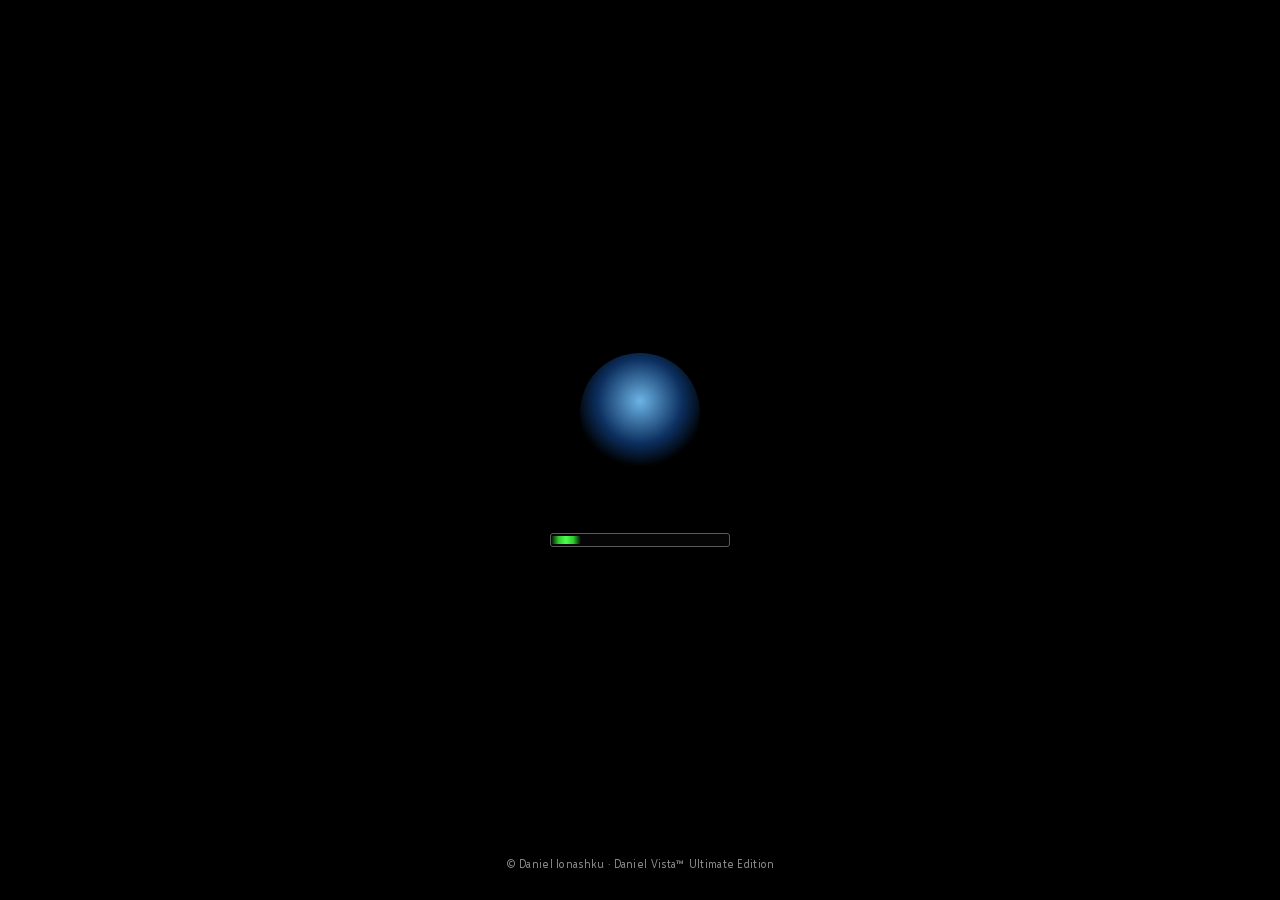
<file: vista/index.html>
<!doctype html>
<html lang="en">
<head>
<meta charset="utf-8">
<meta name="viewport" content="width=device-width, initial-scale=1, viewport-fit=cover">
<title>Daniel Vista</title>
<meta name="description" content="Daniel Ionashku's portfolio, as a 2007 desktop. Double-click around: FIYR, 4160, Bible History, What We Preach, Founder's Realm and more.">
<meta property="og:title" content="Daniel Vista: Daniel Ionashku's portfolio">
<meta property="og:description" content="My projects, as a 2007 desktop. Aero glass included.">
<meta property="og:type" content="website">
<meta property="og:url" content="https://danielionashku.github.io/portfolio/vista/">
<meta property="og:image" content="https://danielionashku.github.io/portfolio/vista/assets/og.jpg">
<meta property="og:image:width" content="1200">
<meta property="og:image:height" content="630">
<meta name="twitter:card" content="summary_large_image">
<meta name="theme-color" content="#0b3b75">
<link rel="icon" href="data:image/svg+xml,%3Csvg xmlns='http://www.w3.org/2000/svg' viewBox='0 0 32 32'%3E%3Ccircle cx='16' cy='16' r='15' fill='%231a5aa6'/%3E%3Cpath d='M16 5c1.3 5.2 5.8 9.7 11 11-5.2 1.3-9.7 5.8-11 11-1.3-5.2-5.8-9.7-11-11 5.2-1.3 9.7-5.8 11-11z' fill='%23fff'/%3E%3Ccircle cx='16' cy='16' r='2.6' fill='%2337d67a'/%3E%3C/svg%3E">
<link rel="preload" href="assets/fonts/selawk.woff2" as="font" type="font/woff2" crossorigin>
<link rel="preconnect" href="https://fonts.googleapis.com">
<link rel="stylesheet" href="https://fonts.googleapis.com/css2?family=Open+Sans:wght@300;400;600;700&display=swap">
<link rel="stylesheet" href="css/vista.css?v=1793560321">
<link rel="stylesheet" href="css/apps.css?v=1793560321">
</head>
<body>
  <div id="boot" aria-label="Starting">
    <div class="boot-orb"></div>
    <div class="boot-bar"><i></i></div>
    <div class="boot-copy">© Daniel Ionashku · Daniel Vista™ Ultimate Edition</div>
  </div>

  <div id="login">
    <div class="login-tile" tabindex="0" role="button" aria-label="Log in as Daniel">
      <div class="user-frame"><img alt="Daniel Ionashku"></div>
      <div class="login-name">Daniel Ionashku</div>
      <div style="display:flex;align-items:center;gap:8px"><span class="login-hint">Click to log on</span><span class="login-arrow">➜</span></div>
    </div>
    <div class="welcome-text"><div class="spinner"></div>Welcome</div>
    <div class="login-brand"><b>Daniel</b> Vista<small>ULTIMATE · PORTFOLIO EDITION</small></div>
  </div>

  <div id="desktop">
    <div id="wallpaper" class="wp-aurora"></div>
    <div id="icons" role="list" aria-label="Desktop"></div>
    <div id="sidebar" aria-label="Gadgets"></div>
    <div id="windows"></div>
  </div>

  <div id="startmenu" role="menu" aria-label="Start menu"></div>
  <div id="flip3d"><div class="stack"></div><div class="hint">Scroll or use ← → to flip · Enter or click to open · Esc to close</div></div>

  <div id="taskbar">
    <button id="start-orb" aria-label="Start" data-tip="Start"></button>
    <div id="quicklaunch"></div>
    <div id="tasks"></div>
    <div id="tray"></div>
    <div id="show-desktop" role="button" aria-label="Show desktop"></div>
  </div>

  <noscript><div style="position:fixed;inset:0;z-index:999999;background:#0b3b75;color:#fff;display:grid;place-items:center;font:16px sans-serif;padding:20px;text-align:center">Daniel Vista needs JavaScript. The old portfolio lives at <a style="color:#9fdcff" href="../">danielionashku.github.io/portfolio</a>.</div></noscript>

  <script src="js/icons.js?v=1793560321"></script>
  <script src="js/os.js?v=1793560321"></script>
  <script src="data/projects.js?v=1793560321"></script>
  <script src="js/apps.js?v=1793560321"></script>
</body>
</html>
</file>
<file: vista/css/vista.css>
/* ==========================================================================
   Daniel Vista — an Aero-glass desktop portfolio
   ========================================================================== */
/* Selawik: open-source (SIL OFL 1.1) metric match for Segoe UI, so Macs, Linux and phones get the right widths */
@font-face { font-family: "Selawik"; src: url("../assets/fonts/selawkl.woff2") format("woff2"); font-weight: 300; font-display: swap; }
@font-face { font-family: "Selawik"; src: url("../assets/fonts/selawk.woff2") format("woff2"); font-weight: 400; font-display: swap; }
@font-face { font-family: "Selawik"; src: url("../assets/fonts/selawksb.woff2") format("woff2"); font-weight: 600; font-display: swap; }
@font-face { font-family: "Selawik"; src: url("../assets/fonts/selawkb.woff2") format("woff2"); font-weight: 700; font-display: swap; }
:root {
  --font: "Segoe UI", Selawik, "Open Sans", Tahoma, "Helvetica Neue", Arial, sans-serif;
  --glass: rgba(150, 190, 225, 0.48);
  --glass-inactive: rgba(175, 195, 215, 0.36);
  --glass-border: rgba(20, 30, 45, 0.85);
  --text: #1e1e1e;
  --link: #0066cc;
  --sel: #cce8ff;
  --sel-border: #99d1ff;
  --taskbar-h: 32px;
  --di: 1;
  --win-radius: 8px;
}

* { box-sizing: border-box; }
html, body {
  margin: 0; height: 100%; overflow: hidden;
  font-family: var(--font); font-size: 12px; color: var(--text);
  background: #000; -webkit-font-smoothing: antialiased;
  user-select: none; -webkit-user-select: none;
}
button { font-family: inherit; font-size: inherit; }
img { -webkit-user-drag: none; }
a { color: var(--link); }
.selectable, .selectable * { user-select: text; -webkit-user-select: text; }

/* ---------- Boot ---------- */
#boot {
  position: fixed; inset: 0; z-index: 100000; background: #000;
  display: flex; flex-direction: column; align-items: center; justify-content: center;
  transition: opacity .6s;
}
#boot .boot-orb {
  width: 120px; height: 120px; border-radius: 50%; position: relative;
  background: radial-gradient(circle at 50% 40%, rgba(120,200,255,.9), rgba(20,80,160,.6) 45%, transparent 70%);
  filter: blur(.3px); animation: bootGlow 2.4s ease-in-out infinite;
}
#boot .boot-orb::after {
  content: ""; position: absolute; inset: 30px; border-radius: 50%;
  background: conic-gradient(from 0deg, #37d67a, #2fb6ff, #9be7ff, #5cf0b0, #37d67a);
  opacity: .0; animation: bootSpin 2.4s ease-in-out infinite;
  mask: radial-gradient(circle, transparent 38%, #000 40%);
  -webkit-mask: radial-gradient(circle, transparent 38%, #000 40%);
}
@keyframes bootGlow { 0%,100% { transform: scale(.9); opacity: .6 } 50% { transform: scale(1.05); opacity: 1 } }
@keyframes bootSpin { 0% { transform: rotate(0); opacity: .2 } 50% { opacity: .9 } 100% { transform: rotate(360deg); opacity: .2 } }
#boot .boot-bar {
  margin-top: 60px; width: 180px; height: 14px; border: 1px solid #5a5a5a; border-radius: 3px;
  overflow: hidden; position: relative; background: #050505;
}
#boot .boot-bar i {
  position: absolute; top: 2px; bottom: 2px; width: 30px; border-radius: 2px;
  background: linear-gradient(90deg, transparent, #2ec82e, #4cff4c, #2ec82e, transparent);
  animation: bootBar 1.6s linear infinite;
}
@keyframes bootBar { from { left: -40px } to { left: 190px } }
#boot .boot-copy { position: absolute; bottom: 30px; color: #8a8a8a; font-size: 11px; letter-spacing: .3px; }

/* ---------- Welcome / login ---------- */
#login {
  position: fixed; inset: 0; z-index: 99999; display: none;
  background:
    radial-gradient(ellipse 80% 60% at 50% 120%, rgba(110,190,255,.35), transparent 60%),
    radial-gradient(ellipse 60% 40% at 15% 10%, rgba(80,160,230,.35), transparent 60%),
    linear-gradient(180deg, #0b3b75 0%, #1a5aa6 45%, #0f4687 100%);
  color: #fff; align-items: center; justify-content: center; flex-direction: column;
  transition: opacity .7s;
}
#login::before { /* light ribbons */
  content: ""; position: absolute; inset: 0; pointer-events: none;
  background:
    linear-gradient(170deg, transparent 40%, rgba(255,255,255,.10) 48%, transparent 56%),
    linear-gradient(165deg, transparent 58%, rgba(170,220,255,.12) 64%, transparent 70%);
}
#login .login-tile {
  position: relative; display: flex; flex-direction: column; align-items: center; gap: 14px;
  cursor: pointer; padding: 18px 28px; border-radius: 8px; border: 1px solid transparent; transition: .2s;
}
#login .login-tile:hover { background: rgba(255,255,255,.08); border-color: rgba(255,255,255,.25); }
.user-frame {
  width: 126px; height: 126px; padding: 9px; border-radius: 10px;
  background: linear-gradient(160deg, rgba(255,255,255,.95), rgba(220,235,250,.75) 45%, rgba(170,200,230,.7));
  box-shadow: 0 2px 12px rgba(0,0,0,.45), inset 0 0 0 1px rgba(255,255,255,.8);
  position: relative;
}
.user-frame img { width: 100%; height: 100%; object-fit: cover; border-radius: 4px; border: 1px solid rgba(0,0,0,.35); display: block; background: #9cc; }
.user-frame::after { content: ""; position: absolute; inset: 9px 9px 50% 9px; border-radius: 4px 4px 40% 40%/4px 4px 12px 12px; background: linear-gradient(rgba(255,255,255,.35), rgba(255,255,255,0)); pointer-events: none; }
#login .login-name { font-size: 24px; font-weight: 300; text-shadow: 0 1px 6px rgba(0,0,0,.4); }
#login .login-hint { font-size: 12px; opacity: .75; }
#login .login-arrow {
  width: 30px; height: 30px; border-radius: 50%; display: grid; place-items: center;
  background: radial-gradient(circle at 50% 30%, #8fd6ff, #1d78c9 60%, #0f4f91);
  border: 1px solid rgba(255,255,255,.6); box-shadow: 0 0 10px rgba(120,200,255,.6); font-size: 15px;
}
#login .login-brand { position: absolute; bottom: 28px; left: 0; right: 0; text-align: center; font-size: 22px; font-weight: 300; letter-spacing: .5px; opacity: .9; }
#login .login-brand b { font-weight: 600; }
#login .login-brand small { display: block; font-size: 11px; letter-spacing: 1px; opacity: .6; margin-top: 4px; }
#login.welcome .login-tile { pointer-events: none; }
#login .welcome-text { display: none; font-size: 34px; font-weight: 300; text-shadow: 0 2px 10px rgba(0,0,0,.4); align-items: center; gap: 14px; }
#login.welcome .login-tile { display: none; }
#login.welcome .welcome-text { display: flex; }
.spinner { width: 26px; height: 26px; border-radius: 50%; border: 3px solid rgba(255,255,255,.2); border-top-color: #9fdcff; animation: spin .8s linear infinite; }
@keyframes spin { to { transform: rotate(360deg) } }

/* ---------- Desktop ---------- */
#desktop {
  position: fixed; inset: 0 0 var(--taskbar-h) 0; overflow: hidden;
  background: #0b2c18;
}
#wallpaper { position: absolute; inset: 0; z-index: 0; transition: opacity .8s; }
.wp-aurora { background: #0a4a1f url("../assets/wp-aurora.svg") center / cover no-repeat; }
.wp-aurora::before {
  content: ""; position: absolute; inset: 0; pointer-events: none;
  background: radial-gradient(ellipse 30% 12% at 61% 50%, rgba(255,255,255,.18), transparent 70%);
  animation: aurora 9s ease-in-out infinite alternate;
}
@keyframes aurora { 0% { opacity: .3; transform: translateX(-2%) } 100% { opacity: 1; transform: translateX(2%) } }
.wp-blue { background:
    radial-gradient(ellipse 70% 50% at 50% 110%, rgba(120,200,255,.5), transparent 60%),
    linear-gradient(170deg, transparent 45%, rgba(255,255,255,.14) 50%, transparent 56%),
    linear-gradient(180deg, #08264d, #1b5fae 55%, #0b3366); }
.wp-sunset { background:
    radial-gradient(ellipse 60% 40% at 50% 75%, rgba(255,200,120,.7), transparent 60%),
    linear-gradient(170deg, transparent 50%, rgba(255,255,255,.15) 54%, transparent 60%),
    linear-gradient(180deg, #2a0f3d, #8a2f53 45%, #e07b39 75%, #3a1430); }
.wp-black { background:
    radial-gradient(ellipse 50% 35% at 50% 50%, rgba(80,160,255,.25), transparent 70%),
    linear-gradient(120deg, transparent 45%, rgba(120,190,255,.12) 50%, transparent 55%), #050608; }

/* Desktop icons */
#icons {
  position: absolute; z-index: 1; top: 6px; left: 4px; bottom: 6px;
  display: flex; flex-direction: column; flex-wrap: wrap; align-content: flex-start; gap: 2px;
}
.dicon {
  width: calc(82px * var(--di)); padding: 4px 2px 5px; border-radius: 3px; border: 1px solid transparent;
  display: flex; flex-direction: column; align-items: center; gap: 3px; cursor: default;
  color: #fff; text-align: center; font-size: 12px; line-height: 1.2;
  text-shadow: 0 0 3px #000, 0 1px 2px #000, 0 1px 4px rgba(0,0,0,.9);
}
.dicon .ic { width: calc(48px * var(--di)); height: calc(48px * var(--di)); display: grid; place-items: center; position: relative; }
.dicon .ic > img, .dicon .ic > svg { width: calc(48px * var(--di)); height: calc(48px * var(--di)); object-fit: contain; filter: drop-shadow(0 2px 2px rgba(0,0,0,.45)); }
.dicon .ic .appthumb { width: calc(46px * var(--di)); height: calc(46px * var(--di)); border-radius: calc(10px * var(--di)); object-fit: cover; box-shadow: 0 2px 5px rgba(0,0,0,.5), inset 0 0 0 1px rgba(255,255,255,.3); }
.dicon .ic .shortcut { position: absolute; left: 0; bottom: 0; width: 14px; height: 14px; filter: none; }
.dicon span { max-width: calc(80px * var(--di)); overflow: hidden; display: -webkit-box; -webkit-line-clamp: 2; -webkit-box-orient: vertical; word-break: break-word; }
.dicon:hover { background: rgba(160, 205, 255, .18); border-color: rgba(200, 230, 255, .35); }
.dicon.sel { background: rgba(140, 195, 255, .35); border-color: rgba(200, 230, 255, .6); }

/* Sidebar gadgets */
#sidebar {
  position: absolute; z-index: 1; top: 8px; right: 8px; width: 170px;
  display: flex; flex-direction: column; gap: 12px; align-items: center;
}
.gadget { width: 160px; color: #fff; position: relative; }
.gadget-clock { width: 130px; height: 130px; }
.gadget-clock .face {
  position: absolute; inset: 0; border-radius: 50%;
  background: radial-gradient(circle at 50% 35%, #ffffff, #e9eef3 55%, #b9c3cc 80%, #8b97a2);
  box-shadow: 0 4px 10px rgba(0,0,0,.5), inset 0 0 0 5px rgba(255,255,255,.7), inset 0 0 0 6px rgba(0,0,0,.25), inset 0 0 0 9px #cfd7de;
}
.gadget-clock .tick { position: absolute; left: 50%; top: 12px; width: 2px; height: 7px; margin-left: -1px; background: #444; transform-origin: 1px 53px; }
.gadget-clock .hand { position: absolute; left: 50%; bottom: 50%; transform-origin: 50% 100%; border-radius: 2px; }
.gadget-clock .h { width: 4px; height: 30px; margin-left: -2px; background: #222; }
.gadget-clock .m { width: 3px; height: 42px; margin-left: -1.5px; background: #333; }
.gadget-clock .s { width: 1px; height: 46px; margin-left: -.5px; background: #d22; }
.gadget-clock .pin { position: absolute; left: 50%; top: 50%; width: 8px; height: 8px; margin: -4px; border-radius: 50%; background: #222; }
.gadget-clock .brand { position: absolute; top: 74px; width: 100%; text-align: center; font-size: 8px; color: #666; letter-spacing: 1px; }
.gadget-box {
  border-radius: 7px; padding: 8px 9px; font-size: 11px;
  background: linear-gradient(180deg, rgba(40,50,60,.82), rgba(10,14,20,.88));
  border: 1px solid rgba(255,255,255,.22); box-shadow: 0 3px 10px rgba(0,0,0,.5), inset 0 1px 0 rgba(255,255,255,.25);
}
.gadget-box h4 { margin: 0 0 5px; font-size: 11px; font-weight: 600; color: #bfe3ff; display: flex; justify-content: space-between; }
.gadget-slideshow { padding: 5px; cursor: pointer; }
.gadget-slideshow .frame { height: 100px; border-radius: 4px; overflow: hidden; position: relative; background: #000; }
.gadget-slideshow img { position: absolute; inset: 0; width: 100%; height: 100%; object-fit: cover; object-position: top; transition: opacity 1s; }
.gadget-slideshow img:is(.tall, .wide) { object-fit: contain; object-position: center; background: #111; }
.gadget-slideshow .cap { margin-top: 4px; text-align: center; font-size: 10px; color: #cde; }
.meter { display: flex; gap: 8px; align-items: center; justify-content: space-around; }
.meter .dial { width: 58px; height: 58px; border-radius: 50%; position: relative;
  background: radial-gradient(circle at 50% 40%, #3a4148, #111 70%); border: 2px solid #8a939b; box-shadow: inset 0 0 6px #000; }
.meter .dial .needle { position: absolute; left: 50%; bottom: 50%; width: 2px; height: 24px; margin-left: -1px; background: #ff3b30; transform-origin: 50% 100%; transition: transform .8s cubic-bezier(.3,1.6,.5,1); }
.meter .dial b { position: absolute; bottom: 8px; left: 0; right: 0; text-align: center; font-size: 9px; color: #7cff7c; font-weight: 600; }
.meter .lbl { text-align: center; font-size: 9px; color: #aac; margin-top: 2px; }
.gadget-note { background: linear-gradient(#fff9b8, #fdee7a); color: #403a10; border-radius: 3px; padding: 10px 10px 12px;
  box-shadow: 0 4px 10px rgba(0,0,0,.45); font-family: "Segoe Print", "Comic Sans MS", "Bradley Hand", cursive; font-size: 12px; line-height: 1.35; transform: rotate(-1.5deg); }

/* ---------- Windows ---------- */
#windows { position: absolute; inset: 0; z-index: 5; pointer-events: none; }
.win {
  position: absolute; pointer-events: auto; display: flex; flex-direction: column;
  min-width: 260px; min-height: 160px;
  border-radius: var(--win-radius) var(--win-radius) 5px 5px;
  background: var(--glass);
  backdrop-filter: blur(14px) saturate(140%); -webkit-backdrop-filter: blur(14px) saturate(140%);
  border: 1px solid var(--glass-border);
  box-shadow: 0 0 0 1px rgba(255,255,255,.45) inset, 0 12px 38px rgba(0,0,0,.55), 0 0 1px rgba(0,0,0,.8);
  padding: 0 7px 7px;
  transition: box-shadow .2s, background-color .2s;
  animation: winOpen .2s cubic-bezier(.2,.8,.3,1);
}
.win::before { /* glass sheen */
  content: ""; position: absolute; inset: 0; border-radius: inherit; pointer-events: none;
  background:
    linear-gradient(115deg, rgba(255,255,255,.28) 0%, rgba(255,255,255,.05) 22%, transparent 40%, rgba(255,255,255,.12) 62%, transparent 75%),
    linear-gradient(180deg, rgba(255,255,255,.18), transparent 30px);
}
@keyframes winOpen { from { opacity: 0; transform: scale(.92) translateY(10px) } to { opacity: 1; transform: none } }
.win.closing { animation: winClose .18s ease-in forwards; }
@keyframes winClose { to { opacity: 0; transform: scale(.92) translateY(8px) } }
.win.minimizing { transition: transform .25s ease-in, opacity .25s ease-in; opacity: 0; pointer-events: none; }
.win.min { display: none; }
.win.inactive { background: var(--glass-inactive); box-shadow: 0 0 0 1px rgba(255,255,255,.35) inset, 0 6px 22px rgba(0,0,0,.4); }
.win.inactive .win-title { opacity: .75; }
.win.max { border-radius: 0; padding: 0 0 0; border-left: 0; border-right: 0; border-bottom: 0; }
.win.max .win-body { border-radius: 0; }
.win-titlebar { height: 30px; display: flex; align-items: center; gap: 6px; padding-left: 2px; position: relative; flex: none; cursor: default; touch-action: none; }
.win-icon { width: 16px; height: 16px; flex: none; object-fit: contain; }
.win-icon svg, svg.win-icon { width: 16px; height: 16px; }
.win-title {
  flex: 1; min-width: 0; white-space: nowrap; overflow: hidden; text-overflow: ellipsis;
  font-size: 12.5px; color: #000; padding-right: 110px;
  text-shadow: 0 0 10px #fff, 0 0 6px #fff, 0 0 3px #fff;
}
.win-buttons { position: absolute; top: -1px; right: 0; display: flex; }
.win-buttons button {
  height: 20px; width: 27px; border: 1px solid rgba(0,0,0,.6); margin-left: -1px; padding: 0; cursor: default;
  background: linear-gradient(180deg, rgba(255,255,255,.55), rgba(255,255,255,.18) 48%, rgba(0,0,0,.08) 50%, rgba(255,255,255,.22));
  box-shadow: inset 0 0 0 1px rgba(255,255,255,.45); display: grid; place-items: center; color: #fff;
}
.win-buttons button:first-child { border-bottom-left-radius: 5px; }
.win-buttons button:last-child { border-bottom-right-radius: 5px; border-top-right-radius: 5px; }
.win-buttons button:hover { background: linear-gradient(180deg, rgba(190,235,255,.9), rgba(90,180,240,.65) 48%, rgba(30,120,200,.7) 50%, rgba(120,210,255,.8)); box-shadow: inset 0 0 0 1px rgba(255,255,255,.6), 0 0 8px rgba(120,200,255,.8); }
.win-buttons .b-close { width: 45px; background: linear-gradient(180deg, #e8a493, #d1705a 48%, #c0422a 50%, #d6634a); }
.win-buttons .b-close:hover { background: linear-gradient(180deg, #ffb7a6, #ef6d52 48%, #e0391c 50%, #ff7a5c); box-shadow: inset 0 0 0 1px rgba(255,255,255,.6), 0 0 10px rgba(255,90,60,.9); }
.win-buttons svg { width: 11px; height: 11px; filter: drop-shadow(0 0 1px rgba(0,0,0,.9)) drop-shadow(0 0 2px rgba(0,0,0,.5)); }
.win.inactive .win-buttons button:not(:hover) { background: linear-gradient(180deg, rgba(255,255,255,.35), rgba(255,255,255,.12)); }
.win-body {
  flex: 1; min-height: 0; position: relative; background: #fff;
  border: 1px solid rgba(0,0,0,.55); border-radius: 2px; overflow: hidden;
  box-shadow: 0 0 0 1px rgba(255,255,255,.35);
  display: flex; flex-direction: column;
}
.win-resize { position: absolute; z-index: 3; }
.win-resize.n { top: -3px; left: 8px; right: 8px; height: 6px; cursor: n-resize; }
.win-resize.s { bottom: -3px; left: 8px; right: 8px; height: 6px; cursor: s-resize; }
.win-resize.e { right: -3px; top: 8px; bottom: 8px; width: 6px; cursor: e-resize; }
.win-resize.w { left: -3px; top: 8px; bottom: 8px; width: 6px; cursor: w-resize; }
.win-resize.ne { top: -3px; right: -3px; width: 12px; height: 12px; cursor: ne-resize; }
.win-resize.nw { top: -3px; left: -3px; width: 12px; height: 12px; cursor: nw-resize; }
.win-resize.se { bottom: -3px; right: -3px; width: 14px; height: 14px; cursor: se-resize; }
.win-resize.sw { bottom: -3px; left: -3px; width: 12px; height: 12px; cursor: sw-resize; }
.win.max .win-resize { display: none; }
.drag-shield { position: fixed; inset: 0; z-index: 99990; }

/* ---------- Shared chrome inside windows ---------- */
.toolbar {
  flex: none; height: 32px; display: flex; align-items: center; gap: 2px; padding: 0 6px;
  background: linear-gradient(180deg, #3a6c94 0%, #24527a 50%, #183f63 51%, #24577f 100%);
  border-bottom: 1px solid #0d2a44; color: #fff;
}
.toolbar.light { background: linear-gradient(180deg, #fbfdff, #e4eef8 50%, #d6e5f3 51%, #e3eef9); color: #1e395b; border-bottom-color: #a5bcd6; }
.tb-btn {
  height: 24px; padding: 0 9px; border-radius: 3px; border: 1px solid transparent; background: transparent; color: inherit;
  display: inline-flex; align-items: center; gap: 5px; cursor: default; white-space: nowrap; text-decoration: none; font-size: 12px;
}
.tb-btn:hover { border-color: rgba(255,255,255,.55); background: linear-gradient(rgba(255,255,255,.35), rgba(255,255,255,.08) 50%, rgba(255,255,255,0) 51%, rgba(255,255,255,.18)); box-shadow: inset 0 0 0 1px rgba(255,255,255,.2); }
.toolbar.light .tb-btn:hover { border-color: #7eb4ea; background: linear-gradient(#f2f9ff, #d6ebfd 50%, #c2e0fc 51%, #d9ecfd); }
.tb-btn svg { width: 16px; height: 16px; }
.tb-sep { width: 1px; height: 18px; background: rgba(255,255,255,.25); margin: 0 4px; }
.menubar { flex: none; height: 22px; display: flex; align-items: center; padding: 0 2px; background: linear-gradient(#fff, #f0f3f8); border-bottom: 1px solid #d5dde8; font-size: 12px; }
.menubar span { padding: 2px 7px; border-radius: 2px; border: 1px solid transparent; }
.menubar span:hover { background: var(--sel); border-color: var(--sel-border); }

.addressbar {
  flex: none; display: flex; align-items: center; gap: 6px; padding: 5px 6px 6px;
  background: transparent;
}
.nav-orbs { display: flex; align-items: center; }
.nav-orb {
  width: 26px; height: 26px; border-radius: 50%; border: 1px solid #1f3b5a; display: grid; place-items: center; padding: 0;
  background: radial-gradient(circle at 50% 30%, #c9ecff, #3d8fd6 55%, #1a5aa0 56%, #3f9ae6); color: #fff;
  box-shadow: inset 0 0 0 1px rgba(255,255,255,.55), 0 1px 2px rgba(0,0,0,.4);
}
.nav-orb + .nav-orb { margin-left: -3px; }
.nav-orb:disabled { background: radial-gradient(circle at 50% 30%, #f6f8fa, #c7d0d8 55%, #aab5bf 56%, #c3ccd4); border-color: #7a8794; opacity: .8; }
.nav-orb:not(:disabled):hover { filter: brightness(1.15); box-shadow: inset 0 0 0 1px rgba(255,255,255,.7), 0 0 8px rgba(80,180,255,.9); }
.nav-orb svg { width: 14px; height: 14px; filter: drop-shadow(0 0 1px rgba(0,0,0,.6)); }
.crumbs, .searchbox {
  height: 24px; background: #fff; border: 1px solid #6d8aa8; border-radius: 2px; display: flex; align-items: center;
  box-shadow: inset 0 1px 2px rgba(0,0,0,.15);
}
.crumbs { flex: 1; min-width: 0; padding: 0 4px; gap: 1px; overflow: hidden; }
.crumbs .crumb-ic { width: 16px; height: 16px; margin-right: 3px; flex: none; }
.crumbs .crumb { padding: 1px 4px; border: 1px solid transparent; border-radius: 2px; white-space: nowrap; }
.crumbs .crumb:hover { border-color: var(--sel-border); background: var(--sel); }
.crumbs .chev { color: #555; font-size: 9px; padding: 0 2px; }
.crumbs input { flex: 1; min-width: 0; border: 0; outline: 0; font: inherit; height: 100%; }
.searchbox { width: 190px; padding: 0 6px; color: #888; font-style: italic; gap: 4px; flex: none; }
.searchbox input { border: 0; outline: 0; font: inherit; width: 100%; min-width: 0; font-style: italic; order: 1; }
.searchbox svg { width: 14px; height: 14px; flex: none; order: 2; opacity: .7; }
.searchbox input:focus { font-style: normal; }

.statusbar { flex: none; height: 22px; display: flex; align-items: center; padding: 0 8px; gap: 12px; font-size: 11px; color: #333; background: linear-gradient(#f5f7fa, #e4e9f0); border-top: 1px solid #c6cfdb; }

/* Explorer */
.explorer { display: flex; flex: 1; min-height: 0; }
.ex-nav { width: 175px; flex: none; overflow: auto; padding: 8px 0; background: linear-gradient(90deg, #f3f8fd, #e8f0f9); border-right: 1px solid #c7d6e6; }
.ex-nav h5 { margin: 4px 12px 4px; font-size: 11px; color: #1e3287; font-weight: 600; }
.ex-nav .nav-item { display: flex; align-items: center; gap: 7px; padding: 3px 12px; margin: 0 4px; border: 1px solid transparent; border-radius: 3px; color: #1e3287; cursor: default; }
.ex-nav .nav-item svg, .ex-nav .nav-item img { width: 16px; height: 16px; flex: none; object-fit: contain; }
.ex-nav .nav-item:hover { background: linear-gradient(#f5fbff, #e3f2ff); border-color: #b8dcfa; }
.ex-nav .nav-item.on { background: linear-gradient(#e6f4ff, #cde7fd); border-color: #84c1f2; }
.ex-content { flex: 1; min-width: 0; overflow: auto; padding: 10px; background: #fff; align-content: flex-start; display: flex; flex-wrap: wrap; gap: 6px; }
.ex-content.details { display: block; padding: 0; }
.ex-item { width: 112px; padding: 6px 4px; border: 1px solid transparent; border-radius: 3px; display: flex; flex-direction: column; align-items: center; gap: 5px; text-align: center; cursor: default; }
.ex-item .thumb { width: 96px; height: 76px; display: grid; place-items: center; position: relative; }
.ex-item .thumb > svg, .ex-item .thumb > img.icon { width: 64px; height: 64px; object-fit: contain; filter: drop-shadow(0 2px 2px rgba(0,0,0,.25)); }
.ex-item .thumb > img.shot { max-width: 96px; max-height: 76px; object-fit: cover; border: 1px solid #fff; box-shadow: 0 1px 4px rgba(0,0,0,.45); background: #eee; }
.ex-item .thumb > img.app { width: 64px; height: 64px; border-radius: 14px; object-fit: cover; box-shadow: 0 2px 6px rgba(0,0,0,.35); }
.ex-item .thumb .play { position: absolute; width: 28px; height: 28px; border-radius: 50%; background: rgba(0,0,0,.55); border: 2px solid #fff; display: grid; place-items: center; color: #fff; font-size: 11px; }
.ex-item .nm { font-size: 12px; line-height: 1.2; word-break: break-word; max-height: 2.4em; overflow: hidden; }
.ex-item .sub { font-size: 11px; color: #6d6d6d; margin-top: -3px; }
.ex-item:hover { background: linear-gradient(#fafdff, #ebf5ff); border-color: #b8d6fb; }
.ex-item.sel { background: linear-gradient(#e7f3ff, #c4e2ff); border-color: #7da2ce; }
.ex-details { flex: none; height: 66px; display: flex; align-items: center; gap: 12px; padding: 0 14px; border-top: 1px solid #c7d6e6; background: linear-gradient(180deg, #f6fafe, #dde9f6); }
.ex-details .di { width: 48px; height: 48px; display: grid; place-items: center; }
.ex-details .di svg, .ex-details .di img { max-width: 48px; max-height: 48px; border-radius: 6px; object-fit: contain; }
.ex-details .dt b { font-size: 13px; display: block; }
.ex-details .dt span { color: #555; font-size: 11px; }
.ex-details .dt span em { font-style: normal; color: #888; margin-right: 4px; }
.ex-empty { color: #6d6d6d; padding: 20px; }

/* ---------- Taskbar ---------- */
#taskbar {
  position: fixed; left: 0; right: 0; bottom: 0; height: var(--taskbar-h); z-index: 90000;
  display: flex; align-items: center; padding-left: 54px;
  background:
    linear-gradient(180deg, rgba(255,255,255,.22) 0%, rgba(255,255,255,.06) 48%, rgba(0,0,0,.25) 50%, rgba(0,0,0,.45) 100%),
    rgba(12, 18, 26, .78);
  backdrop-filter: blur(10px) saturate(130%); -webkit-backdrop-filter: blur(10px) saturate(130%);
  border-top: 1px solid rgba(255,255,255,.28); box-shadow: 0 -1px 0 rgba(0,0,0,.8);
}
#start-orb {
  position: absolute; left: 4px; bottom: -1px; width: 46px; height: 46px; border-radius: 50%; border: 0; padding: 0; cursor: default;
  background:
    radial-gradient(circle at 50% 18%, rgba(255,255,255,.85) 0, rgba(255,255,255,.25) 32%, transparent 34%),
    radial-gradient(circle at 50% 80%, rgba(130,230,255,.9), transparent 55%),
    radial-gradient(circle at 50% 50%, #3b8fd8, #0c3f84 62%, #041a3a 72%);
  box-shadow: 0 0 0 1px rgba(0,0,0,.85), inset 0 0 0 1px rgba(255,255,255,.55), 0 1px 4px rgba(0,0,0,.8);
  display: grid; place-items: center; z-index: 2; transition: filter .15s, box-shadow .15s;
}
#start-orb:hover, #start-orb.open {
  filter: brightness(1.18) saturate(1.2);
  box-shadow: 0 0 0 1px rgba(0,0,0,.85), inset 0 0 0 1px rgba(255,255,255,.7), 0 0 16px 3px rgba(110,200,255,.85);
}
#start-orb .glyph { width: 26px; height: 26px; filter: drop-shadow(0 0 3px rgba(255,255,255,.6)); }
#quicklaunch { display: flex; align-items: center; gap: 1px; padding: 0 6px; border-right: 1px solid rgba(0,0,0,.6); box-shadow: 1px 0 0 rgba(255,255,255,.12); height: 24px; }
#quicklaunch button { width: 23px; height: 23px; border: 1px solid transparent; border-radius: 3px; background: none; padding: 0; display: grid; place-items: center; cursor: default; }
#quicklaunch button:hover { border-color: rgba(255,255,255,.35); background: rgba(255,255,255,.12); }
#quicklaunch svg, #quicklaunch img { width: 18px; height: 18px; border-radius: 3px; object-fit: cover; }
#tasks { flex: 1; min-width: 0; display: flex; gap: 3px; padding: 0 6px; height: 100%; align-items: center; overflow: hidden; }
.task {
  height: 25px; flex: 0 1 160px; min-width: 40px; display: flex; align-items: center; gap: 6px; padding: 0 8px;
  color: #fff; border-radius: 3px; border: 1px solid rgba(0,0,0,.75); cursor: default; font-size: 12px; white-space: nowrap; overflow: hidden;
  background: linear-gradient(180deg, rgba(255,255,255,.18), rgba(255,255,255,.04) 50%, rgba(0,0,0,.12) 51%, rgba(255,255,255,.07));
  box-shadow: inset 0 0 0 1px rgba(255,255,255,.18); text-shadow: 0 0 4px #000;
}
.task span { overflow: hidden; text-overflow: ellipsis; }
.task svg, .task img { width: 16px; height: 16px; flex: none; object-fit: contain; }
.task:hover { background: linear-gradient(180deg, rgba(255,255,255,.3), rgba(255,255,255,.12) 50%, rgba(255,255,255,.04) 51%, rgba(255,255,255,.16)); }
.task.active { background: linear-gradient(180deg, rgba(160,210,255,.45), rgba(90,150,210,.3) 50%, rgba(30,80,140,.35) 51%, rgba(100,170,230,.4)); box-shadow: inset 0 0 0 1px rgba(255,255,255,.3), inset 0 0 8px rgba(130,200,255,.35); }
.task.flash { animation: taskFlash .6s ease-in-out 3; }
@keyframes taskFlash { 50% { background: rgba(255,170,40,.8) } }
#tray {
  height: 100%; display: flex; align-items: center; gap: 8px; padding: 0 12px 0 10px; color: #fff;
  border-left: 1px solid rgba(0,0,0,.7); box-shadow: inset 1px 0 0 rgba(255,255,255,.12);
  background: linear-gradient(180deg, rgba(255,255,255,.06), rgba(0,0,0,.2));
}
#tray .tray-ic { width: 16px; height: 16px; opacity: .9; cursor: default; display: grid; place-items: center; }
#tray .tray-ic svg { width: 16px; height: 16px; }
#clock { font-size: 12px; text-align: center; line-height: 1.2; padding: 0 4px; text-shadow: 0 0 3px #000; cursor: default; }
#show-desktop { width: 14px; height: 100%; border-left: 1px solid rgba(0,0,0,.7); background: linear-gradient(90deg, rgba(255,255,255,.08), rgba(255,255,255,.18)); cursor: default; }
#show-desktop:hover { background: rgba(255,255,255,.3); }

/* Tooltips + balloons */
.tip { position: fixed; z-index: 99995; background: linear-gradient(#fff, #e4e5f0); border: 1px solid #767676; color: #575757; padding: 3px 7px; font-size: 11px; border-radius: 2px; box-shadow: 2px 2px 4px rgba(0,0,0,.3); pointer-events: none; white-space: nowrap; }
.balloon {
  position: fixed; right: 18px; bottom: calc(var(--taskbar-h) + 14px); z-index: 99996; width: 300px;
  background: linear-gradient(#fff, #e9eff6); border: 1px solid #6f7d8b; border-radius: 6px; padding: 10px 26px 12px 12px; box-shadow: 0 4px 14px rgba(0,0,0,.4);
  font-size: 12px; color: #333; animation: balloonIn .35s ease-out;
}
.balloon::after { content: ""; position: absolute; right: 70px; bottom: -11px; border: 11px solid transparent; border-bottom: 0; border-top-color: #6f7d8b; }
.balloon::before { content: ""; position: absolute; right: 71px; bottom: -9px; border: 10px solid transparent; border-bottom: 0; border-top-color: #e9eff6; z-index: 1; }
.balloon b { display: flex; align-items: center; gap: 6px; font-size: 12.5px; margin-bottom: 4px; color: #000; }
.balloon b svg { width: 16px; height: 16px; }
.balloon .x { position: absolute; top: 6px; right: 6px; width: 16px; height: 16px; border-radius: 3px; display: grid; place-items: center; color: #555; font-size: 11px; cursor: default; }
.balloon .x:hover { background: #e25b4a; color: #fff; }
.balloon a { cursor: pointer; }
@keyframes balloonIn { from { opacity: 0; transform: translateY(10px) } }

/* ---------- Start menu ---------- */
#startmenu {
  position: fixed; left: 0; bottom: var(--taskbar-h); z-index: 95000; width: 420px; height: auto; min-height: 520px; max-height: calc(100dvh - var(--taskbar-h) - 8px); display: none;
  border-radius: 8px 8px 0 0; padding: 8px 8px 8px; overflow: visible;
  background: linear-gradient(180deg, rgba(40,60,80,.82), rgba(15,22,32,.9));
  backdrop-filter: blur(14px) saturate(140%); -webkit-backdrop-filter: blur(14px) saturate(140%);
  border: 1px solid rgba(0,0,0,.9); box-shadow: inset 0 0 0 1px rgba(255,255,255,.3), 4px -2px 20px rgba(0,0,0,.6);
  animation: smIn .15s ease-out;
}
@keyframes smIn { from { opacity: 0; transform: translateY(8px) } }
#startmenu.open { display: flex; }
.sm-left { width: 250px; background: #fff; border: 1px solid #44566a; border-radius: 4px; display: flex; flex-direction: column; overflow: hidden; box-shadow: 0 0 0 1px rgba(255,255,255,.4); }
.sm-list { flex: 1; overflow: auto; padding: 5px; }
.sm-item { display: flex; align-items: center; gap: 8px; padding: 4px 6px; border-radius: 3px; border: 1px solid transparent; cursor: default; }
.sm-item .ic { width: 32px; height: 32px; display: grid; place-items: center; flex: none; }
.sm-item .ic svg, .sm-item .ic img { width: 32px; height: 32px; object-fit: contain; }
.sm-item .ic img.app { border-radius: 7px; width: 30px; height: 30px; object-fit: cover; }
.sm-item > div:last-child { min-width: 0; }
.sm-item b { font-weight: normal; display: block; font-size: 12px; white-space: nowrap; overflow: hidden; text-overflow: ellipsis; }
.sm-item small { color: #6d6d6d; font-size: 11px; display: block; white-space: nowrap; overflow: hidden; text-overflow: ellipsis; }
.sm-item:hover, .sm-item.kb { background: linear-gradient(#f2f8fe, #d9ecfd); border-color: #a7cdf0; }
.sm-sep { height: 1px; margin: 4px 6px; background: linear-gradient(90deg, transparent, #c5d2df, transparent); }
.sm-allprog { display: flex; align-items: center; gap: 8px; padding: 7px 12px; border-top: 1px solid #d8e2ec; font-weight: 600; color: #1f1f1f; cursor: default; }
.sm-allprog:hover { background: linear-gradient(#f2f8fe, #d9ecfd); }
.sm-search { padding: 7px 8px; background: linear-gradient(#e3ecf6, #cfdcea); border-top: 1px solid #a9bdd2; }
.sm-search input { width: 100%; height: 24px; border: 1px solid #7e95ad; border-radius: 2px; padding: 0 6px; font: inherit; font-style: italic; outline: 0; }
.sm-search input:focus { font-style: normal; }
.sm-right { flex: 1; display: flex; flex-direction: column; padding: 0 4px 0 8px; color: #fff; position: relative; }
.sm-right .user-frame { width: 64px; height: 64px; padding: 5px; border-radius: 6px; margin: -38px auto 10px; }
.sm-right .user-frame img { border-radius: 3px; }
.sm-right { min-width: 0; }
.sm-link { padding: 6px 10px; border-radius: 3px; border: 1px solid transparent; cursor: default; font-size: 12.5px; text-shadow: 0 0 4px #000; display: flex; justify-content: space-between; white-space: nowrap; overflow: hidden; text-overflow: ellipsis; }
.sm-link:hover { border-color: rgba(255,255,255,.4); background: linear-gradient(rgba(255,255,255,.28), rgba(255,255,255,.08) 50%, rgba(255,255,255,0) 51%, rgba(255,255,255,.15)); }
.sm-link .sl { min-width: 0; overflow: hidden; text-overflow: ellipsis; }
.sm-link.bold { font-weight: 600; }
.sm-rsep { height: 1px; margin: 5px 8px; background: rgba(255,255,255,.15); box-shadow: 0 1px 0 rgba(0,0,0,.5); }
.sm-power { margin-top: auto; display: flex; gap: 4px; align-items: center; padding: 6px 4px 2px; }
.sm-power button { height: 26px; border-radius: 3px; border: 1px solid rgba(0,0,0,.7); display: grid; place-items: center; cursor: default; box-shadow: inset 0 0 0 1px rgba(255,255,255,.4); padding: 0 8px; }
.sm-power .pw { background: linear-gradient(#f0a080, #d24a24 50%, #b5300c 51%, #e06038); width: 40px; }
.sm-power .lk { background: linear-gradient(#ffe39a, #e7b93a 50%, #c99708 51%, #f0c64c); width: 40px; }
.sm-power .mr { background: linear-gradient(rgba(255,255,255,.3), rgba(255,255,255,.05)); color: #fff; width: 22px; padding: 0; }
.sm-power button:hover { filter: brightness(1.15); box-shadow: inset 0 0 0 1px rgba(255,255,255,.6), 0 0 8px rgba(255,255,255,.4); }
.sm-power svg { width: 14px; height: 14px; }
.sm-hover-pic { transition: opacity .15s; }

/* Context menu */
.ctx { position: fixed; z-index: 99997; min-width: 190px; padding: 2px; background: #f0f0f0; border: 1px solid #979797; box-shadow: 3px 3px 5px rgba(0,0,0,.35); font-size: 12px; }
.ctx::before { content: ""; position: absolute; left: 28px; top: 2px; bottom: 2px; width: 1px; background: #e2e3e3; box-shadow: 1px 0 0 #fff; }
.ctx .ci { position: relative; padding: 4px 20px 4px 34px; border: 1px solid transparent; border-radius: 3px; cursor: default; display: flex; justify-content: space-between; gap: 20px; }
.ctx .ci:hover { background: linear-gradient(#f1f8fe, #dcebfc); border-color: #a8d8f6; }
.ctx .ci.disabled { color: #8d8d8d; }
.ctx .ci .cic { position: absolute; left: 6px; top: 3px; width: 16px; height: 16px; }
.ctx .ci .cic svg { width: 16px; height: 16px; }
.ctx .csep { height: 1px; margin: 3px 2px 3px 32px; background: #e0e0e0; border-bottom: 1px solid #fff; }

/* Dialog buttons */
.vbtn {
  min-width: 74px; height: 23px; padding: 0 12px; border: 1px solid #707070; border-radius: 3px; cursor: default; font-size: 12px; color: #000;
  background: linear-gradient(#f2f2f2, #ebebeb 50%, #dddddd 51%, #cfcfcf); box-shadow: inset 0 0 0 1px rgba(255,255,255,.75);
}
.vbtn:hover { border-color: #3c7fb1; background: linear-gradient(#eaf6fd, #d9f0fc 50%, #bee6fd 51%, #a7d9f5); }
.vbtn:active { background: linear-gradient(#e5f4fc, #c4e5f6 50%, #98d1ef 51%, #68b3db); }
.vbtn.primary { border-color: #3c7fb1; box-shadow: inset 0 0 0 1px #48d8fb; }

/* UAC */
#uac { position: fixed; inset: 0; z-index: 99998; display: grid; place-items: center; background: rgba(0,0,0,.55); backdrop-filter: grayscale(1) brightness(.7); -webkit-backdrop-filter: grayscale(1) brightness(.7); animation: fadeIn .25s; }
@keyframes fadeIn { from { opacity: 0 } }
.uac-box { width: 460px; max-width: calc(100vw - 32px); background: #fff; border: 1px solid #333; box-shadow: 0 10px 40px rgba(0,0,0,.7); }
.uac-head { background: linear-gradient(#f9e78c, #eccc4a); padding: 10px 14px; display: flex; gap: 10px; align-items: center; font-size: 13px; border-bottom: 1px solid #c9a72c; }
.uac-head svg { width: 32px; height: 32px; flex: none; }
.uac-body { padding: 14px 18px; font-size: 12px; line-height: 1.5; }
.uac-prog { display: flex; gap: 10px; align-items: center; margin: 10px 0; padding: 8px; border: 1px solid #e3e3e3; background: #f7f7f7; }
.uac-prog .ic { width: 32px; height: 32px; }
.uac-prog .ic svg { width: 32px; height: 32px; }
.uac-foot { padding: 10px 14px; background: #f0f0f0; border-top: 1px solid #dfdfdf; display: flex; justify-content: flex-end; gap: 8px; }

/* Flip 3D */
#flip3d { position: fixed; inset: 0; z-index: 96000; background: rgba(0,0,0,.45); perspective: 1400px; display: none; }
#flip3d.on { display: block; }
#flip3d .stack { position: absolute; left: 40%; top: 56%; transform-style: preserve-3d; transform: rotateY(-28deg) rotateX(4deg); }
#flip3d .card { position: absolute; width: 520px; height: 340px; left: -260px; top: -170px; border-radius: 8px; overflow: hidden; background: var(--glass); border: 1px solid #000; box-shadow: 0 0 30px rgba(0,0,0,.6); transition: transform .35s cubic-bezier(.2,.8,.3,1), opacity .35s; cursor: pointer; }
#flip3d .card .ct { height: 26px; color: #000; display: flex; align-items: center; gap: 6px; padding: 0 8px; text-shadow: 0 0 6px #fff; background: rgba(160,200,235,.75); }
#flip3d .card .ct svg, #flip3d .card .ct img { width: 16px; height: 16px; }
#flip3d .card .cb { position: absolute; inset: 26px 6px 6px; background: #fff; display: grid; grid-template: minmax(0, 1fr) / minmax(0, 1fr); place-items: center; overflow: hidden; }
#flip3d .card .cb img { width: 100%; height: 100%; object-fit: cover; object-position: top; }
#flip3d .card .cb img:is(.tall, .wide) { object-fit: contain; object-position: center; background: #111; }
#flip3d .card.front { box-shadow: 0 0 0 1px rgba(255,255,255,.5) inset, 0 0 40px rgba(110,200,255,.45), 0 0 30px rgba(0,0,0,.6); }
body.flipping #windows { visibility: hidden; }
#flip3d .card .cb svg { width: 96px; height: 96px; }
#flip3d .hint { position: absolute; bottom: calc(var(--taskbar-h) + 16px); width: 100%; text-align: center; color: #fff; font-size: 13px; text-shadow: 0 0 6px #000; }

/* Generic content helpers */
.pad { padding: 14px 16px; }
.scroll { overflow: auto; flex: 1; min-height: 0; }
.muted { color: #6d6d6d; }
.pill { display: inline-block; padding: 1px 7px; border-radius: 9px; font-size: 11px; background: #e8f1fb; border: 1px solid #b7d1ee; color: #1f4f82; margin: 0 3px 3px 0; }
.pill.live { background: #e6f7e6; border-color: #9fd59f; color: #1c6b1c; }
.pill.dev { background: #fff4dc; border-color: #f0cc7c; color: #85600b; }
.vista-h1 { font-size: 17px; font-weight: normal; color: #1e3287; margin: 0 0 6px; }
.vista-h2 { font-size: 13px; font-weight: normal; color: #1e3287; margin: 14px 0 6px; border-bottom: 1px solid #dbe4ef; padding-bottom: 3px; }

/* ---------- Mobile ---------- */
@media (max-width: 720px) {
  :root { --taskbar-h: 44px; }
  #sidebar { display: none; }
  #icons { flex-direction: row; flex-wrap: wrap; align-content: flex-start; right: 4px; justify-content: flex-start; }
  .dicon { width: calc((100vw - 16px) / 4 - 2px); }
  .win { min-width: 0; }
  .win-title { padding-right: 100px; }
  #startmenu { width: 100vw; height: min(560px, calc(100dvh - var(--taskbar-h) - 20px)); min-height: 0; border-radius: 8px 8px 0 0; }
  .sm-left { width: 60%; }
  .ex-nav { display: none; }
  .searchbox { display: none; }
  .ex-item { width: calc(33.3% - 4px); }
  .ex-item .thumb { width: 100%; }
  #quicklaunch { display: none; }
  .task { flex-basis: 44px; height: 34px; }
  #start-orb { width: 46px; height: 46px; bottom: -1px; }
  .win-buttons .b-max { display: none; }
  .task span { display: none; }
  #flip3d .card { width: 300px; height: 220px; left: -150px; top: -110px; }
  .balloon { right: 8px; width: calc(100vw - 16px); }
}
@media (pointer: coarse) {
  /* iOS zooms the fixed desktop on focus for anything under 16px */
  input, textarea, select { font-size: 16px !important; }
  .win-titlebar { height: 34px; }
  .win-buttons button { height: 30px; width: 36px; }
  .win-buttons .b-close { width: 52px; }
  #tray .tray-ic { padding: 12px 6px; width: auto; height: auto; }
  #show-desktop { width: 22px; }
}
@media (prefers-reduced-motion: reduce) {
  .wp-aurora::before { animation: none; }
  .win { animation: none; }
  .win.minimizing { transition: none; }
}
.win-icon { display: grid; place-items: center; overflow: hidden; }
.win-icon img { width: 16px; height: 16px; border-radius: 3px; object-fit: cover; display: block; }
.task img, #quicklaunch img { border-radius: 3px; object-fit: cover; }

/* Taskbar live preview (desktop pointers only) */
.tb-thumb {
  position: fixed; bottom: calc(var(--taskbar-h) + 6px); width: 210px; padding: 6px; z-index: 90001; border-radius: 6px;
  background: rgba(20,30,42,.75); backdrop-filter: blur(12px); -webkit-backdrop-filter: blur(12px);
  border: 1px solid #000; box-shadow: inset 0 0 0 1px rgba(255,255,255,.3), 0 4px 14px rgba(0,0,0,.6);
  color: #fff; font-size: 11px; pointer-events: none; animation: fadeIn .15s;
}
.tb-thumb .tt { display: flex; align-items: center; gap: 5px; white-space: nowrap; overflow: hidden; text-shadow: 0 0 4px #000; }
.tb-thumb .tt span { overflow: hidden; text-overflow: ellipsis; }
.tb-thumb .tt svg, .tb-thumb .tt img { width: 14px; height: 14px; flex: none; object-fit: contain; border-radius: 2px; }
.tb-thumb .tc { height: 120px; margin-top: 5px; display: grid; grid-template: minmax(0, 1fr) / minmax(0, 1fr); place-items: center; background: #fff; border-radius: 2px; overflow: hidden; }
.tb-thumb .tc img { width: 100%; height: 100%; object-fit: cover; object-position: top; background: #111; }
.tb-thumb .tc img:is(.tall, .wide) { object-fit: contain; object-position: center; }
.tb-thumb .tc svg { width: 56px; height: 56px; }
</file>
<file: vista/css/apps.css>
/* ---------- Project window ---------- */
.proj .scroll { background: #fff; }
.pj-hero {
  display: flex; gap: 18px; align-items: center; padding: 20px 22px; color: #fff; position: relative; overflow: hidden;
  background: linear-gradient(135deg, var(--t, #1a5aa6), color-mix(in srgb, var(--t, #1a5aa6) 55%, #000));
}
.pj-hero::after { content: ""; position: absolute; inset: 0; background: linear-gradient(170deg, rgba(255,255,255,.22), transparent 45%), radial-gradient(ellipse 50% 90% at 90% 120%, rgba(255,255,255,.25), transparent 60%); pointer-events: none; }
.pj-icon { width: 84px; height: 84px; flex: none; border-radius: 18px; overflow: hidden; display: grid; place-items: center; background: rgba(255,255,255,.12); box-shadow: 0 4px 14px rgba(0,0,0,.4), inset 0 0 0 1px rgba(255,255,255,.35); position: relative; z-index: 1; }
.pj-icon img { width: 100%; height: 100%; object-fit: cover; }
.pj-icon svg { width: 64px; height: 64px; }
.pj-hd { position: relative; z-index: 1; min-width: 0; }
.pj-hd h1 { margin: 0; font-size: 26px; font-weight: 300; text-shadow: 0 1px 6px rgba(0,0,0,.35); }
.pj-tag { font-size: 13.5px; opacity: .92; margin: 2px 0 8px; }
.pj-meta .pill { background: rgba(255,255,255,.18); border-color: rgba(255,255,255,.4); color: #fff; }
.pj-meta .pill.live { background: rgba(80,220,120,.3); border-color: rgba(160,255,190,.6); }
.pj-meta .pill.dev { background: rgba(255,200,80,.3); border-color: rgba(255,225,150,.6); }
.pj-grid { display: grid; grid-template-columns: minmax(0, 1fr) 220px; gap: 18px; padding: 16px 20px 24px; }
.pj-desc { font-size: 13px; line-height: 1.6; margin: 0 0 6px; color: #222; }
.pj-hl { margin: 0; padding-left: 18px; line-height: 1.6; font-size: 12.5px; }
.pj-hl li { margin-bottom: 3px; }
.pj-video video, .pj-shot img { width: 100%; display: block; border-radius: 4px; background: #000; box-shadow: 0 2px 10px rgba(0,0,0,.3); max-height: 460px; object-fit: contain; }
.pj-shot img { object-fit: cover; object-position: top; max-height: 420px; background: #eee; cursor: zoom-in; }
.pj-vlist { display: flex; flex-wrap: wrap; gap: 6px; margin-top: 8px; }
.pj-thumbs { display: grid; grid-template-columns: repeat(auto-fill, minmax(150px, 1fr)); gap: 10px; }
.pj-thumbs img { width: 100%; aspect-ratio: 16/10; object-fit: cover; object-position: top; border: 1px solid #c9d3de; box-shadow: 0 1px 4px rgba(0,0,0,.2); cursor: zoom-in; border-radius: 2px; transition: transform .15s; }
.pj-thumbs img:hover { transform: scale(1.03); border-color: #7da2ce; }
/* Portrait phone shots and ultrawide captures (tagged .tall/.wide on load in apps.js) letterbox instead of cropping to a strip */
.pj-shot img:is(.tall, .wide), .pj-thumbs img:is(.tall, .wide), .pg-strip img:is(.tall, .wide),
.gadget-slideshow img:is(.tall, .wide), #flip3d .card .cb img:is(.tall, .wide) { object-fit: contain; object-position: center; background: #111; }
.pj-shot img:is(.tall, .wide), .pj-thumbs img:is(.tall, .wide) { background: linear-gradient(#26313d, #111821); }
.pj-card { border: 1px solid #c9d8e8; border-radius: 4px; background: linear-gradient(#fbfdff, #eef4fb); padding: 10px 12px; margin-bottom: 12px; font-size: 12px; }
.pj-card h4 { margin: 0 0 8px; font-size: 12px; color: #1e3287; font-weight: 600; display: flex; align-items: center; gap: 6px; }
.pj-card h4 svg { width: 16px; height: 16px; }
.pj-card dl { margin: 0; display: grid; grid-template-columns: auto 1fr; gap: 4px 10px; }
.pj-card dt { color: #6d6d6d; }
.pj-card dd { margin: 0; word-break: break-word; }
.pj-card p { margin: 0; line-height: 1.5; }
.tip-card { background: linear-gradient(#fffdf0, #fff6cf); border-color: #e8d48a; }

/* ---------- Browser ---------- */
.ie-bar { background: linear-gradient(#dfeaf6, #c7d8ec); border-bottom: 1px solid #9db4cf; }
.ie-tabs { flex: none; height: 28px; display: flex; align-items: flex-end; padding: 0 6px; background: linear-gradient(#cfdeef, #bfd2e8); border-bottom: 1px solid #8ea8c6; }
.ie-tabs .tb-btn { height: 22px; margin-bottom: 3px; color: #1e395b; }
.ie-tab { height: 24px; max-width: 220px; display: flex; align-items: center; gap: 6px; padding: 0 12px; background: #fff; border: 1px solid #8ea8c6; border-bottom: 0; border-radius: 4px 4px 0 0; margin-bottom: -1px; white-space: nowrap; overflow: hidden; }
.ie-favicon svg, .ie-favicon img { width: 16px; height: 16px; display: block; border-radius: 3px; object-fit: cover; }
.ie-view { flex: 1; min-height: 0; position: relative; background: #fff; overflow: auto; }
.ie-view iframe { position: absolute; inset: 0; width: 100%; height: 100%; border: 0; background: #fff; }
.ie-blocked { position: absolute; inset: 0; display: flex; flex-direction: column; align-items: center; justify-content: center; text-align: center; padding: 30px; background: #fff; gap: 6px; }
.ie-blocked[hidden] { display: none; }
.ie-blocked svg { width: 48px; height: 48px; }
.ie-blocked h3 { margin: 6px 0 0; font-weight: normal; font-size: 18px; color: #1e3287; }
.ie-blocked p { color: #555; max-width: 420px; margin: 0 0 10px; }
.ie-home { max-width: 720px; margin: 0 auto; padding: 46px 20px 30px; }
.ie-logo { text-align: center; font: 700 54px/1 Georgia, "Times New Roman", serif; letter-spacing: -1px; margin-bottom: 18px; }
.ie-logo span:nth-child(1) { color: #7b2bb8; } .ie-logo span:nth-child(2) { color: #e2372b; } .ie-logo span:nth-child(3) { color: #f2a312; }
.ie-logo span:nth-child(4) { color: #2c8c3c; } .ie-logo span:nth-child(5) { color: #1f6fd1; } .ie-logo span:nth-child(6) { color: #7b2bb8; }
.ie-search { display: flex; gap: 6px; max-width: 520px; margin: 0 auto 28px; }
.ie-search input { flex: 1; height: 30px; padding: 0 10px; border: 1px solid #7e95ad; font: inherit; font-size: 14px; }
.ie-search .vbtn { height: 30px; }
.ie-links { display: grid; grid-template-columns: repeat(auto-fill, minmax(200px, 1fr)); gap: 8px; }
.ie-link { display: flex; gap: 10px; align-items: center; padding: 8px; border: 1px solid #dde6f0; border-radius: 4px; text-decoration: none; color: #1f1f1f; background: linear-gradient(#fff, #f5f9fd); }
.ie-link:hover { border-color: #84c1f2; background: linear-gradient(#f2f8fe, #dcedfc); }
.ie-link img, .ie-link svg { width: 32px; height: 32px; border-radius: 7px; object-fit: cover; flex: none; }
.ie-link b { display: block; color: #1a0dab; font-weight: normal; text-decoration: underline; }
.ie-link small { color: #2a7d2a; }

/* ---------- Media player ---------- */
.wmp { background: #000; border-color: #000; }
.wmp-top { flex: none; height: 30px; display: flex; align-items: center; gap: 2px; padding: 0 6px; background: linear-gradient(#3b4552, #151b22 50%, #050709 51%, #1a222b); color: #dfe8f2; border-bottom: 1px solid #000; }
.wmp-tab { padding: 5px 12px; border-radius: 3px; font-size: 12px; cursor: default; }
.wmp-tab:hover { background: rgba(255,255,255,.12); }
.wmp-tab.on { background: linear-gradient(rgba(120,190,255,.45), rgba(40,100,170,.4)); box-shadow: inset 0 0 0 1px rgba(160,210,255,.4); }
.wmp-np { color: #8fd6ff; font-size: 11px; padding-right: 6px; overflow: hidden; text-overflow: ellipsis; white-space: nowrap; max-width: 40%; }
.wmp-main { flex: 1; min-height: 0; display: flex; }
.wmp-stage { flex: 1; min-width: 0; min-height: 0; position: relative; overflow: hidden; background: radial-gradient(ellipse at 50% 60%, #0b2338, #000 70%); }
/* Pinned to the stage box so portrait clips letterbox instead of growing past the controls */
.wmp-stage video { position: absolute; inset: 0; width: 100%; height: 100%; object-fit: contain; z-index: 1; }
.wmp-viz { position: absolute; inset: 0; background: conic-gradient(from 0deg at 50% 50%, rgba(40,160,255,.15), rgba(60,255,160,.12), rgba(40,160,255,.15)); filter: blur(30px); animation: spin 12s linear infinite; opacity: .6; }
.wmp-list { width: 230px; flex: none; overflow: auto; background: linear-gradient(#18212b, #0a0f14); color: #dfe8f2; border-left: 1px solid #000; }
.wmp-lh { padding: 8px 10px; font-size: 11px; color: #8fd6ff; border-bottom: 1px solid #263240; }
.wmp-li { display: flex; gap: 8px; align-items: center; padding: 6px 8px; cursor: default; border-bottom: 1px solid #111820; }
.wmp-li img { width: 54px; height: 32px; object-fit: cover; border-radius: 2px; flex: none; background: #222; }
.wmp-li b { display: block; font-weight: normal; font-size: 12px; }
.wmp-li small { color: #7f93a8; font-size: 10.5px; }
.wmp-li:hover { background: rgba(120,190,255,.12); }
.wmp-li.on { background: linear-gradient(90deg, rgba(60,140,230,.45), rgba(60,140,230,.1)); }
.wmp-ctrl { flex: none; position: relative; z-index: 2; padding: 4px 10px 6px; background: linear-gradient(#2a333e, #0d1217 45%, #000 46%, #121920); border-top: 1px solid #3c4856; }
.wmp-seek { position: relative; height: 10px; margin: 2px 0 4px; }
.wmp-seek i { position: absolute; left: 0; top: 3px; height: 4px; background: linear-gradient(90deg, #2fb6ff, #7fe0ff); border-radius: 2px; box-shadow: 0 0 6px #2fb6ff; pointer-events: none; }
.wmp-seek input { position: absolute; inset: 0; width: 100%; margin: 0; opacity: .0; cursor: pointer; }
.wmp-seek::before { content: ""; position: absolute; left: 0; right: 0; top: 3px; height: 4px; background: #2a3440; border-radius: 2px; }
.wmp-btns { display: flex; align-items: center; gap: 6px; color: #cfe9ff; }
.wmp-time { font-size: 11px; width: 92px; color: #8fd6ff; font-variant-numeric: tabular-nums; }
.wmp-b { border-radius: 50%; border: 1px solid #000; color: #fff; display: grid; place-items: center; cursor: default; padding: 0;
  background: radial-gradient(circle at 50% 25%, #8a96a3, #2e3843 55%, #0e1318 56%, #3a4652); box-shadow: inset 0 0 0 1px rgba(255,255,255,.3); }
.wmp-b.sm { width: 26px; height: 26px; font-size: 10px; }
.wmp-b.big { width: 40px; height: 40px; font-size: 14px; background: radial-gradient(circle at 50% 25%, #b9f0ff, #2a8fd6 55%, #0d4f8f 56%, #3aa6f0); box-shadow: inset 0 0 0 1px rgba(255,255,255,.5), 0 0 10px rgba(80,180,255,.6); }
.wmp-b:hover { filter: brightness(1.25); }
.wmp-vol { width: 80px; accent-color: #2fb6ff; }

/* ---------- Photo gallery ---------- */
.pg { background: #1c2733; border-color: #000; }
.pg-stage { flex: 1; min-height: 0; position: relative; overflow: hidden; display: grid; grid-template: minmax(0, 1fr) / minmax(0, 1fr); place-items: center; background: radial-gradient(ellipse at 50% 40%, #33475c, #111a24); }
.pg-stage img { max-width: calc(100% - 30px); max-height: calc(100% - 40px); object-fit: contain; box-shadow: 0 6px 24px rgba(0,0,0,.6); background: #fff; }
.pg-cap { position: absolute; bottom: 6px; left: 0; right: 0; text-align: center; color: #cfe1f3; font-size: 11px; }
.pg-strip { flex: none; height: 66px; display: flex; gap: 6px; padding: 6px 8px; overflow-x: auto; background: #0f1720; }
.pg-strip img { height: 52px; width: 80px; object-fit: cover; object-position: top; border: 2px solid transparent; opacity: .65; cursor: default; flex: none; }
.pg-strip img.on, .pg-strip img:hover { opacity: 1; border-color: #7fd0ff; }
.pg-ctrl { flex: none; height: 44px; display: flex; align-items: center; justify-content: center; gap: 8px; background: linear-gradient(#e8f0f8, #c5d6e8 50%, #b5c9df 51%, #d3e1ef); border-top: 1px solid #8ea8c6; }
.pg-b { width: 30px; height: 30px; border-radius: 50%; border: 1px solid #44648a; background: radial-gradient(circle at 50% 25%, #fff, #c9dcf0 55%, #9cbbe0 56%, #d6e6f7); display: grid; place-items: center; color: #1e3d66; font-size: 11px; padding: 0; }
.pg-b.big { width: 38px; height: 38px; background: radial-gradient(circle at 50% 25%, #c9ecff, #3d8fd6 55%, #1a5aa0 56%, #3f9ae6); color: #fff; }
.pg-b svg { width: 18px; height: 18px; }
.pg-b:hover { filter: brightness(1.1); box-shadow: 0 0 8px rgba(80,180,255,.8); }

/* ---------- Reader ---------- */
.rd-wrap { background: #808a95; padding: 20px; }
.rd-page { max-width: 640px; margin: 0 auto; background: #fff; padding: 40px 46px; box-shadow: 0 3px 14px rgba(0,0,0,.45); font-size: 13px; line-height: 1.6; color: #222; transform-origin: top center; }
.rd-head { display: flex; gap: 20px; align-items: center; padding-bottom: 18px; border-bottom: 3px solid #1a5aa6; margin-bottom: 16px; }
.rd-head img { width: 112px; height: 112px; object-fit: cover; border-radius: 6px; box-shadow: 0 2px 8px rgba(0,0,0,.3); border: 4px solid #fff; outline: 1px solid #c9d3de; }
.rd-head h1 { margin: 0; font-size: 28px; font-weight: 300; color: #0f2f5c; }
.rd-role { font-size: 14px; color: #1a5aa6; }
.rd-loc { color: #777; font-size: 12px; }
.rd-links { margin-top: 6px; font-size: 12px; }
.rd-page h2 { font-size: 14px; color: #1a5aa6; text-transform: uppercase; letter-spacing: 1px; margin: 20px 0 8px; font-weight: 600; }
.rd-page p { margin: 0 0 10px; }
.rd-page ul { margin: 0; padding-left: 18px; }
.rd-job { display: grid; grid-template-columns: 1fr auto; gap: 0 12px; margin-bottom: 10px; }
.rd-job span { color: #777; font-size: 12px; white-space: nowrap; }
.rd-job p { grid-column: 1 / -1; margin: 2px 0 0; color: #444; }
.rd-foot { margin-top: 26px; padding-top: 10px; border-top: 1px solid #e3e8ee; color: #999; font-size: 11px; text-align: center; }
.rd-zoom { min-width: 40px; text-align: center; }

/* ---------- Notepad ---------- */
.np { flex: 1; border: 0; outline: 0; resize: none; padding: 4px 6px; font: 14px/1.45 Consolas, "Lucida Console", Menlo, monospace; white-space: pre-wrap; color: #000; }
.np.np-big { font-size: 17px; }

/* ---------- Mail ---------- */
.m-fields { flex: none; display: grid; grid-template-columns: 60px 1fr; gap: 4px 6px; align-items: center; padding: 8px; background: #f3f6fa; border-bottom: 1px solid #d5dde8; }
.m-fields label { text-align: right; color: #555; }
.m-fields input { height: 22px; border: 1px solid #a9b8c9; padding: 0 5px; font: inherit; }
.m-body { flex: 1; border: 0; outline: 0; padding: 10px; font: 13px/1.5 var(--font); resize: none; }

/* ---------- Command prompt ---------- */
.cmdw { background: #000; border-color: #000; }
.cmd-out { flex: 1; overflow: auto; padding: 6px 8px; color: #c0c0c0; font: 14px/1.35 Consolas, "Lucida Console", Menlo, monospace; white-space: pre-wrap; }
.cmdw.green .cmd-out { color: #33ff66; }
.cmd-line { display: flex; }
.cmd-line input { flex: 1; background: transparent; border: 0; outline: 0; color: inherit; font: inherit; padding: 0 0 0 1px; caret-color: #c0c0c0; }

/* ---------- Calculator ---------- */
.calcw { background: linear-gradient(#eef3f8, #d9e3ee); }
.calc-body { padding: 10px 12px; display: flex; flex-direction: column; gap: 7px; }
.calc-disp { background: linear-gradient(#e9f7e6, #cfe9c9); border: 1px solid #8aa48a; border-radius: 3px; padding: 8px 10px; text-align: right; box-shadow: inset 0 1px 4px rgba(0,0,0,.2); }
.calc-disp small { display: block; color: #4a6a4a; font-size: 10.5px; }
.calc-disp b { font: 300 34px/1.1 var(--font); color: #183018; }
.calc-sub { display: block; font-size: 11px; color: #4a6a4a; }
.calc-body label { display: flex; justify-content: space-between; align-items: center; font-size: 12px; }
.calc-body input { width: 120px; height: 24px; border: 1px solid #8ea2b8; padding: 0 6px; text-align: right; font: inherit; }
.calc-keys { display: flex; gap: 6px; margin-top: 4px; }
.calc-keys .vbtn { height: 30px; }
.calc-keys .c-go { width: 60px; font-size: 16px; }
.calc-keys .c-fiyr { flex: 1; }

/* ---------- Personalize / calendar ---------- */
.wp-grid { display: grid; grid-template-columns: repeat(4, 1fr); gap: 10px; }
.wp-opt { text-align: center; cursor: default; }
.wp-opt > div { height: 70px; border: 2px solid #fff; outline: 1px solid #b7c6d6; position: relative; overflow: hidden; }
.wp-opt.on > div { outline: 2px solid #3c7fb1; }
.wp-opt span { font-size: 11px; display: block; margin-top: 3px; }
.cal-h { text-align: center; font-weight: 600; color: #1e3287; margin-bottom: 8px; }
.cal-g { display: grid; grid-template-columns: repeat(7, 1fr); gap: 2px; text-align: center; }
.cal-g b { color: #777; font-weight: normal; font-size: 11px; }
.cal-g span { padding: 4px 0; border-radius: 3px; }
.cal-g span.on { background: #cce8ff; outline: 1px solid #3c7fb1; font-weight: 600; }

/* ---------- Welcome center ---------- */
.wc { background: linear-gradient(#fff, #f1f6fb); }
.wc-top { display: flex; gap: 16px; align-items: center; padding: 18px 22px; background: linear-gradient(90deg, #e9f2fb, #fff); border-bottom: 1px solid #d5e1ee; }
.wc-top img { width: 76px; height: 76px; object-fit: cover; border-radius: 6px; border: 3px solid #fff; box-shadow: 0 2px 8px rgba(0,0,0,.3); }
.wc-top h1 { margin: 0; font-size: 20px; font-weight: normal; color: #1e3287; }
.wc-top a { font-size: 12px; }
.wc-sec { padding: 14px 22px; }
.wc-sec h2 { font-size: 13px; font-weight: normal; color: #1e3287; margin: 0 0 10px; }
.wc-grid { display: grid; grid-template-columns: repeat(auto-fill, minmax(200px, 1fr)); gap: 6px; }
.wc-tile { display: flex; gap: 10px; align-items: center; padding: 8px; border: 1px solid transparent; border-radius: 4px; cursor: default; }
.wc-tile:hover { border-color: #b8d6fb; background: linear-gradient(#fafdff, #e3f0fd); }
.wc-tile img, .wc-tile svg { width: 40px; height: 40px; border-radius: 9px; object-fit: cover; flex: none; }
.wc-tile b { display: block; font-weight: normal; color: #1f1f1f; font-size: 12.5px; }
.wc-tile small { color: #6d6d6d; font-size: 11px; line-height: 1.3; display: block; }
.wc-foot { display: flex; align-items: center; gap: 6px; padding: 10px 22px; border-top: 1px solid #d5e1ee; font-size: 11.5px; }

/* ---------- Explorer: Tiles view ---------- */
.ex-content.tiles .ex-item { width: 240px; flex-direction: row; align-items: center; text-align: left; gap: 8px; padding: 4px 6px; }
.ex-content.tiles .ex-item .thumb { width: 64px; height: 52px; flex: none; }
.ex-content.tiles .ex-item .thumb > svg, .ex-content.tiles .ex-item .thumb > img.app { width: 48px; height: 48px; }
.ex-content.tiles .ex-item .thumb > img.shot { max-width: 64px; max-height: 52px; }
.ex-content.tiles .ex-item .tx { min-width: 0; }
.ex-content.tiles .ex-item .nm { max-height: 1.2em; white-space: nowrap; text-overflow: ellipsis; }
.ex-content.tiles .ex-item .sub { margin-top: 1px; white-space: nowrap; overflow: hidden; text-overflow: ellipsis; }

/* iOS Safari zooms the fixed desktop on any focused input under 16px and leaves it zoomed */
@media (pointer: coarse) { input, textarea, select { font-size: 16px !important; } }

@media (max-width: 720px) {
  .pj-grid { grid-template-columns: 1fr; padding: 12px; }
  .pj-hero { padding: 14px; gap: 12px; }
  .pj-icon { width: 60px; height: 60px; border-radius: 13px; }
  .pj-hd h1 { font-size: 20px; }
  .wmp-main { flex-direction: column; }
  .wmp-stage { flex: 1 1 55%; min-height: 0; }
  .wmp-list { width: auto; flex: 1 1 45%; border-left: 0; border-top: 1px solid #000; }
  .wmp-seek { height: 24px; }
  .wmp-seek i, .wmp-seek::before { top: 10px; }
  .wmp-vol { display: none; }
  .wmp-b.sm { width: 36px; height: 36px; font-size: 12px; }
  .wmp-time { width: auto; min-width: 70px; }
  .rd-page { padding: 22px 18px; }
  .rd-head { flex-direction: column; align-items: flex-start; }
  .rd-wrap { padding: 8px; }
  .wp-grid { grid-template-columns: repeat(2, 1fr); }
  .toolbar { overflow-x: auto; }
  /* Project toolbar wraps instead of hiding Screenshots/Help off to the side; Open in new tab repeats Visit */
  .proj .toolbar { height: auto; flex-wrap: wrap; overflow: visible; row-gap: 2px; padding: 3px 6px; }
  .proj .toolbar a.tb-btn[target=_blank], .proj .toolbar .tb-sep { display: none; }
}

/* ---------- Program details: device photo + web button ---------- */
.pj-device { margin: 12px 0 4px; text-align: center; }
.pj-device img { width: 120px; height: auto; display: block; margin: 0 auto; cursor: zoom-in; filter: drop-shadow(0 4px 8px rgba(0,0,0,.35)); transition: transform .15s; }
.pj-device img:hover { transform: scale(1.04); }
.pj-device figcaption { font-size: 11px; color: #6d6d6d; margin-top: 4px; }
.pj-openweb { width: 100%; height: 28px; margin-top: 12px; display: flex; align-items: center; justify-content: center; gap: 6px; }
.pj-openweb svg { width: 16px; height: 16px; }
.pj-newtab { display: block; text-align: center; font-size: 11px; margin-top: 5px; }
.pj-nolink { margin-top: 10px; font-size: 11px; color: #6d6d6d; line-height: 1.4; }

/* ---------- Notepad: user documents ---------- */
.np-bar { flex: none; display: flex; align-items: center; gap: 10px; justify-content: space-between; padding: 5px 8px; background: linear-gradient(#fffbe6, #fff2bf); border-top: 1px solid #e3cf7d; font-size: 11.5px; color: #5a4a10; }
.np-bar > span { display: flex; align-items: center; gap: 6px; min-width: 0; }
.np-bar svg { width: 16px; height: 16px; flex: none; }
.np-bar .vbtn { display: inline-flex; align-items: center; gap: 5px; white-space: nowrap; }

/* ---------- Dialogs ---------- */
.dlg-bar { margin-top: auto; display: flex; align-items: center; justify-content: flex-end; gap: 8px; padding: 10px 12px; background: #f0f0f0; border-top: 1px solid #dfdfdf; }
.dlg-bar .s-status { margin-right: auto; font-size: 11.5px; display: flex; align-items: center; gap: 6px; }
.send-dlg { flex: 1; min-height: 0; overflow: auto; position: relative; }
.send-head { display: flex; gap: 10px; align-items: flex-start; }
.send-head svg { width: 32px; height: 32px; flex: none; }
.send-prev { max-height: 80px; overflow: auto; padding: 6px 8px; background: #f7f9fc; border: 1px solid #d5dde8; font: 12px/1.4 Consolas, Menlo, monospace; white-space: pre-wrap; color: #333; }
.spinner.sm { width: 12px; height: 12px; border-width: 2px; border-color: rgba(0,0,0,.15); border-top-color: #2d7bd6; display: inline-block; }
#icons.resorting .dicon { opacity: 0; transform: scale(.85); }
#icons .dicon { transition: opacity .14s, transform .14s; }
.send-dlg .m-fields { grid-template-columns: 78px 1fr; }
</file>
